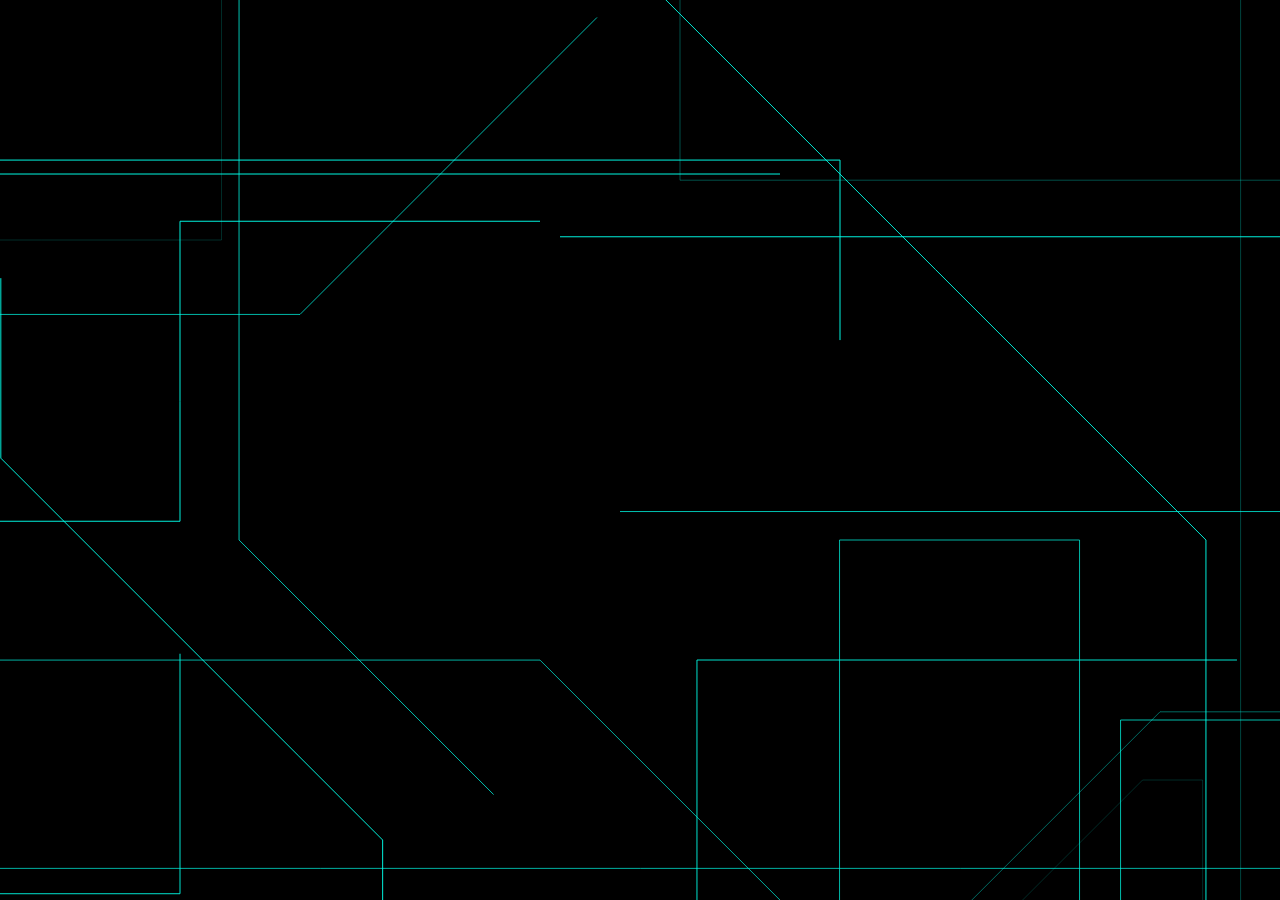
<file: canvas.html>
<html>
<head>
</head>
<body>
  <canvas></canvas>
</body>
</html>
<style>
body{
      margin: 0;
      width: 100vw;
      height: 100vh;
    }
</style>

<script>
//-------------------------------------------
const turnRatio = 0.1;   //how much the lines turns
const bc = '0, 255, 233' //RGB line color
const speed = 60;       //the line moving speed
const lineWidth = 1;
const backgroundColor = 'rgb(0,0,0)';
//-------------------------------------------


const canvas = document.querySelector('canvas'); 
const ctx = canvas.getContext('2d');
//shortcuts
const PI = Math.PI, rand = Math.random, cos = Math.cos, sin = Math.sin;
//directions that the lines could go
const dirs = [0, PI/2, PI, PI/2*3, PI/4, PI/4*3, PI/4*5, PI/4*7]


const onResize = () =>{
  canvas.width = document.body.clientWidth;
  canvas.height = document.body.clientHeight;
  //console.log('resized');
}
onResize();
addEventListener('resize',onResize);
const lines = [];

function screenInit(){
  const amountParticles = Math.min(canvas.width*canvas.height*0.000032, 20)
  for(let i=0;i<amountParticles;i++){
    lines.push(new RunningLine(canvas, ctx));
  }
  requestAnimationFrame(animateAll);
}
function animateAll(){
  ctx.clearRect(0,0,canvas.width,canvas.height);
  ctx.fillStyle = backgroundColor;
  ctx.fillRect(0,0,canvas.width, canvas.height);
  lines.forEach(v=>v.draw(ctx));
  //console.log(lines[0].x, lines[0].y)
  ////console.log('aa');
  requestAnimationFrame(animateAll);
}


class RunningLine {
  prevTurnPoint = []
  constructor(canvas, ctx){

    this.init();
  }
  init(){
    this.prevTurnPoint = []
    const r = rand()
    if(r<0.25){
      this.x = rand()*canvas.width;
      this.dir = dirs[1];
      this.y = 0;
    }else if(r<0.5){
      this.x = rand()*canvas.width;
      this.dir = dirs[3];
      this.y = canvas.height;
    }else if(r<0.75){
      this.x = 0;
      this.dir = dirs[0];
      this.y = rand()*canvas.height;
    }else {
      this.x = canvas.width;
      this.dir = dirs[2];
      this.y = rand()*canvas.height;
    }
    //this.dir = dirs[dirs.length*rand()^0]
    this.prevTurnPoint.push({
      x:this.x,
      y:this.y,
    })
    this.width = lineWidth;

    this.v = speed;

    this.vx = this.v*cos(this.dir);
    this.vy = this.v*sin(this.dir);
    this.fadeout = false;
    this.opacity = (rand())**0.2
    this.color = `rgba(${bc}, ${this.opacity})`;
    //console.log(this.x, this.y);
  }
  draw(ctx){
    //console.log(this.opacity);
    if(this.fadeout){
      if(this.opacity<0.1){
        this.init();

      }else{
        this.opacity*=0.9;
        this.color = `rgba(${bc}, ${this.opacity})`;
        //console.log(this.opacity);
      }

    }else{
      this.outOfScreen()
      this.x+=this.vx;
      this.y+=this.vy;

      if(rand()<turnRatio)this.turn()
    }
    ctx.strokeStyle = this.color;
    ctx.lineWidth = this.width;
    ctx.beginPath();
    ctx.moveTo(this.x, this.y);
    //let remainL = this.length;
    //let continuous = true, lastLen=0;
    for(let i=this.prevTurnPoint.length-1;i>=0;i--){
      const p = this.prevTurnPoint[i];
      ctx.lineTo(p.x,p.y);
    }
    ctx.stroke();
    //ctx.filter = 'none';
    ctx.closePath();

  }
  turn(){
    const choice = dirs.filter(v=>{
      let a = Math.abs(this.dir-v);
      if(a>PI)a=2*PI-a;
      return a<=PI/2
    })
    //console.log(choice);
    this.dir = choice[rand()*choice.length^0]
    this.vx = this.v*cos(this.dir);
    this.vy = this.v*sin(this.dir);
    this.prevTurnPoint.push({
      x:this.x,
      y:this.y,
    })

  }
  outOfScreen(){
    if(this.x>=canvas.width&&this.vx>0||this.y>=canvas.height&&this.vy>0||this.x<=0&&this.vx<0||this.y<=0&&this.vy<0){
      this.fadeout = true;
    }
  }
}
window.onload = screenInit


</script>
</file>
